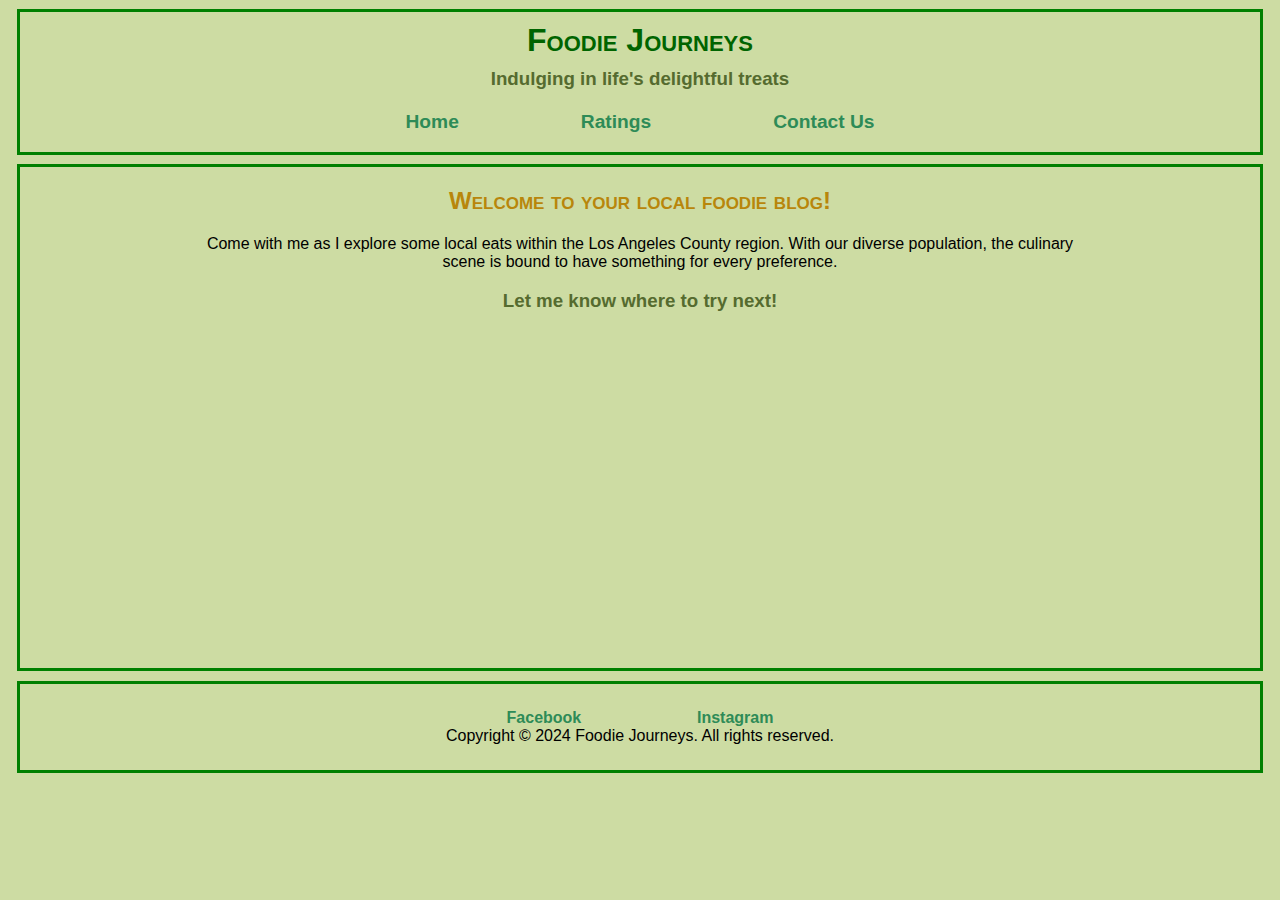
<file: index.html>
<!DOCTYPE html>
<html lang="en">
    <head>
        <meta charset="UTF-8">
        <meta name="viewport" content="width=device-width, initial-scale=1.0">
        <title> FoodBlog - Sip, Savor, Snooze</title>
        <link rel="icon" type="image/x-icon" href="favicon-32x32.png">
        <link rel="stylesheet" type="text/css" href="index_style.css">
    </head>
    
    <body>
        <header>
            <h1>Foodie Journeys</h1>
            <h3>Indulging in life's delightful treats</h3>
            <nav>
                <ul>
                    <li><strong><a href="index.html">Home</a></strong></li>
                    <li><strong><a href="ratings.html">Ratings</a></strong></li>
					<li><strong><a href="contact.html">Contact Us</a></strong></li>
                </ul>
            </nav>
        </header>
        
        <main>
            <h2>Welcome to your local foodie blog!</h2>
            <p>Come with me as I explore some local eats within the Los Angeles County region. With our diverse population, the culinary scene is bound to have something for every preference.</p>
            <h3>Let me know where to try next!</h3>
			<iframe src="https://www.youtube.com/embed/OcIYEmW2KRw?si=POm_R4lhFbWBFO18" title="YouTube video player" frameborder="0" allow="accelerometer; autoplay; clipboard-write; encrypted-media; gyroscope; picture-in-picture; web-share" referrerpolicy="strict-origin-when-cross-origin" allowfullscreen></iframe>
        </main>
        
        <footer>
            <a href="https://www.facebook.com/" target="_blank"><strong>Facebook</strong></a>
            <a href="https://www.instagram.com/" target="_blank"><strong>Instagram</strong></a>
            <p>Copyright &copy; 2024 Foodie Journeys. All rights reserved.</p>
        </footer>
    </body>
</html>
</file>
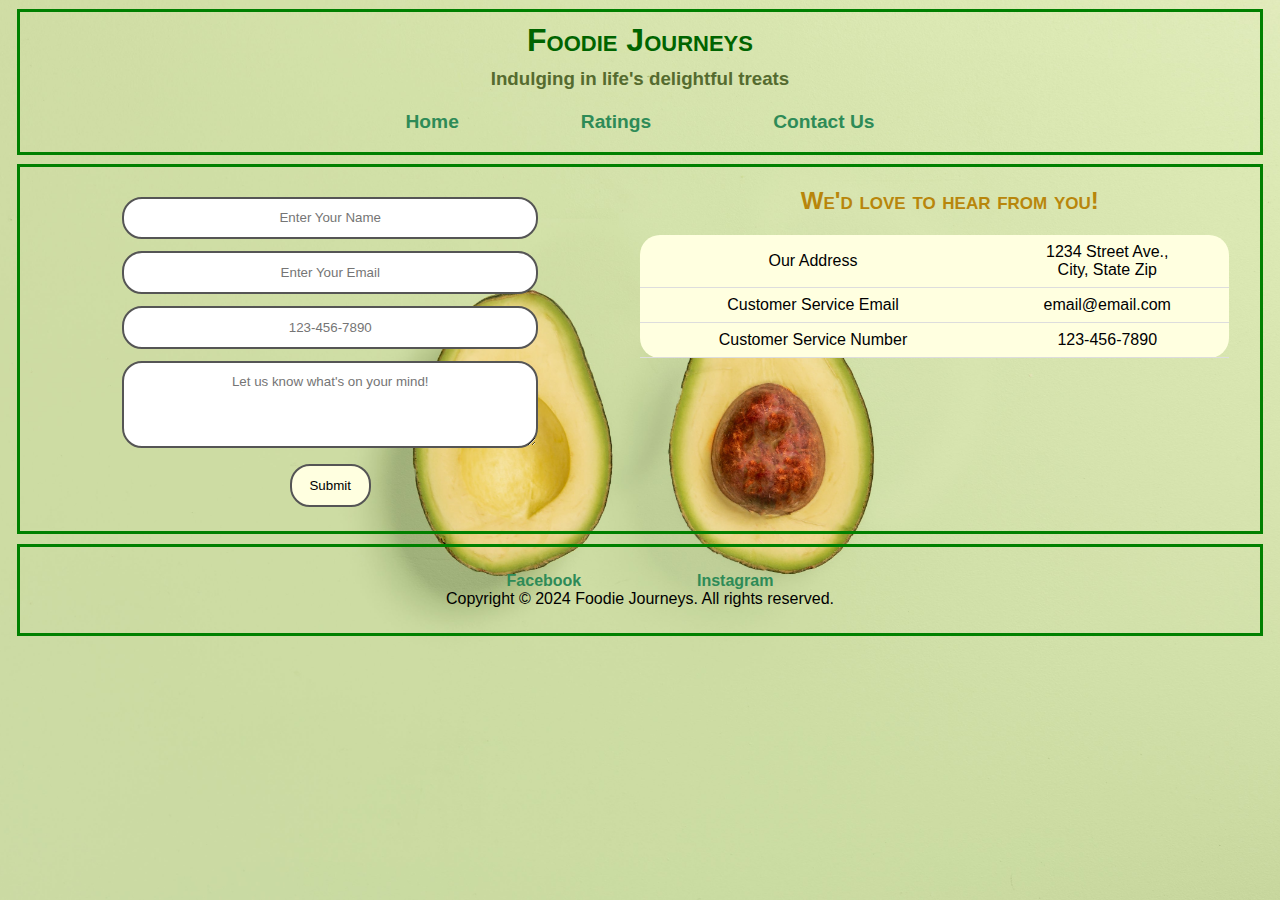
<file: contact.html>
<!DOCTYPE html>
<html lang="en">
	<head>
		<meta charset="UTF-8">
		<meta name="viewport" content="width=device-width, initial-scale=1.0">
		<title> FoodBlog - Sip, Savor, Snooze</title>
		<link rel="icon" type="image/x-icon" href="favicon-32x32.png">
		<link rel="stylesheet" type="text/css" href="contact.css">
	</head>
	
	<body>
        <header>
            <h1>Foodie Journeys</h1>
            <h3>Indulging in life's delightful treats</h3>
            <nav>
                <ul>
                    <li><strong><a href="index.html">Home</a></strong></li>
                    <li><strong><a href="ratings.html">Ratings</a></strong></li>
			<li><strong><a href="contact.html">Contact Us</a></strong></li>
                </ul>
            </nav>
        </header>
        
        <main>
			<section class="flex-container">
                <div class="text">
					<form action="#" method="post">
						<!-- Text Input -->
<!--					<label for="text_input">Name:</label><br>-->
						<input type="text" id="text_input" name="text_input" placeholder="Enter Your Name" required><br>
						
						<!-- Email Input -->
<!--					<label for="email_input">Email:</label><br>-->
						<input type="email" id="email_input" name="email_input" placeholder="Enter Your Email"><br>

						<!-- Number Input -->
<!--					<label for="number_input">Phone Number:</label><br>-->
						<input type="tel" id="phone" name="phone" placeholder="123-456-7890" pattern="[0-9]{3}-[0-9]{3}-[0-9]{4}" required><br>
						
						<!-- Textarea -->
<!--					<label for="textarea_input">Leave us a message:</label><br>-->
						<textarea id="textarea_input" name="textarea_input" rows="4" cols="50" placeholder="Let us know what's on your mind!"></textarea><br>
						
						<!-- Submit Button -->
						<button type="submit">Submit</button>
					</form>
                </div>
                <div class="text">
                    <h2>We'd love to hear from you!</h2>
                    <table>
						<tr>
							<td>Our Address</td>
							<td>1234 Street Ave.,<br>City, State Zip</td>
						</tr>
						<tr>
							<td>Customer Service Email</td>
							<td>email@email.com</td>
						</tr>
						<tr>
							<td>Customer Service Number</td>
							<td>123-456-7890</td>
						</tr>
					</table>
                </div>
            </section>
		
		</main>
		<footer>
            <a href="https://www.facebook.com/" target="_blank"><strong>Facebook</strong></a>
            <a href="https://www.instagram.com/" target="_blank"><strong>Instagram</strong></a>
            <p>Copyright &copy; 2024 Foodie Journeys. All rights reserved.</p>
        </footer>
	</body>
</html>
</file>
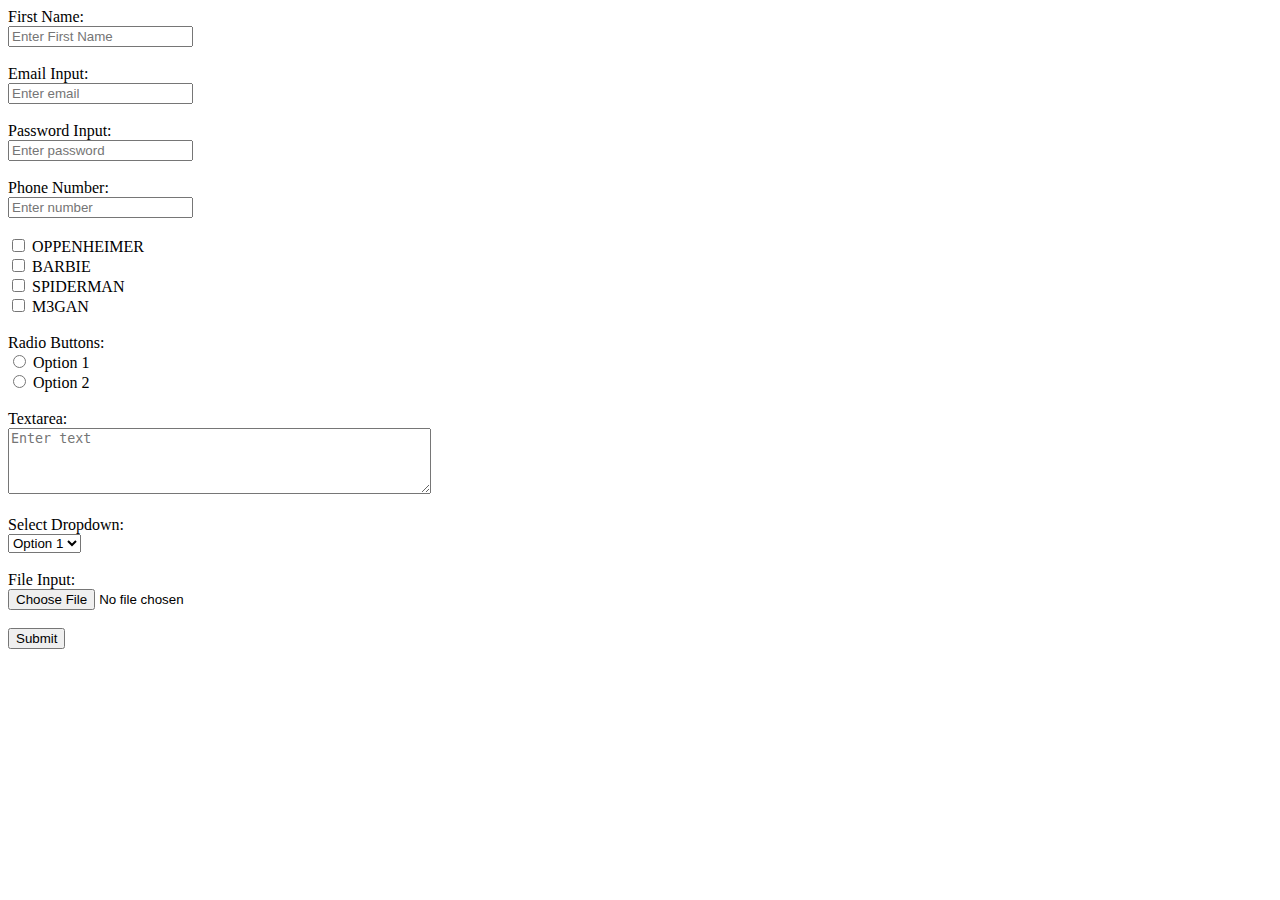
<file: Input-1.html>
<!DOCTYPE html>
<html lang="en">
	<head>
		<meta charset="UTF-8">
		<meta name="viewport" content="width=device-width, initial-scale=1.0">
		<title>Sample Form</title>
	</head>
	
	<body>
		<form action="#" method="post">
			
			<!-- Text Input -->
			<label for="text_input">First Name:</label><br>
			<input type="text" id="text_input" name="text_input" placeholder="Enter First Name" required><br><br>
			
			<!-- Email Input -->
			<label for="email_input">Email Input:</label><br>
			<input type="email" id="email_input" name="email_input" placeholder="Enter email"><br><br>
			
			<!-- Password Input -->
			<label for="password_input">Password Input:</label><br>
			<input type="password" id="password_input" name="password_input" placeholder="Enter password" required><br><br>
			
			<!-- Number Input -->
			<label for="number_input">Phone Number:</label><br>
			<input type="number" id="number_input" name="number_input" placeholder="Enter number"><br><br>
			
			<!-- Checkbox -->
			<input type="checkbox" id="checkbox_input" name="checkbox_input" value="yes">
			<label for="checkbox_input">OPPENHEIMER</label><br>
			<input type="checkbox" id="checkbox_input" name="checkbox_input" value="yes">
			<label for="checkbox_input">BARBIE</label><br>
			<input type="checkbox" id="checkbox_input" name="checkbox_input" value="yes">
			<label for="checkbox_input">SPIDERMAN</label><br>
			<input type="checkbox" id="checkbox_input" name="checkbox_input" value="yes">
			<label for="checkbox_input">M3GAN</label><br><br>
			
			<!-- Radio Buttons -->
			<label>Radio Buttons:</label><br>
			<input type="radio" id="radio_input_1" name="radio_input" value="option1">
			<label for="radio_input_1">Option 1</label><br>
			<input type="radio" id="radio_input_2" name="radio_input" value="option2">
			<label for="radio_input_2">Option 2</label><br><br>
			
			<!-- Textarea -->
			<label for="textarea_input">Textarea:</label><br>
			<textarea id="textarea_input" name="textarea_input" rows="4" cols="50" placeholder="Enter text"></textarea><br><br>
			
			<!-- Select Dropdown -->
			<label for="select_input">Select Dropdown:</label><br>
			<select id="select_input" name="select_input">
				<option value="option1">Option 1</option>
				<option value="option2">Option 2</option>
				<option value="option3">Option 3</option>
			</select><br><br>
			
			<!-- File Input -->
			<label for="file_input">File Input:</label><br>
			<input type="file" id="file_input" name="file_input"><br><br>
			
			<!-- Submit Button -->
			<button type="submit">Submit</button>
		</form>
	</body>
</html>
</file>
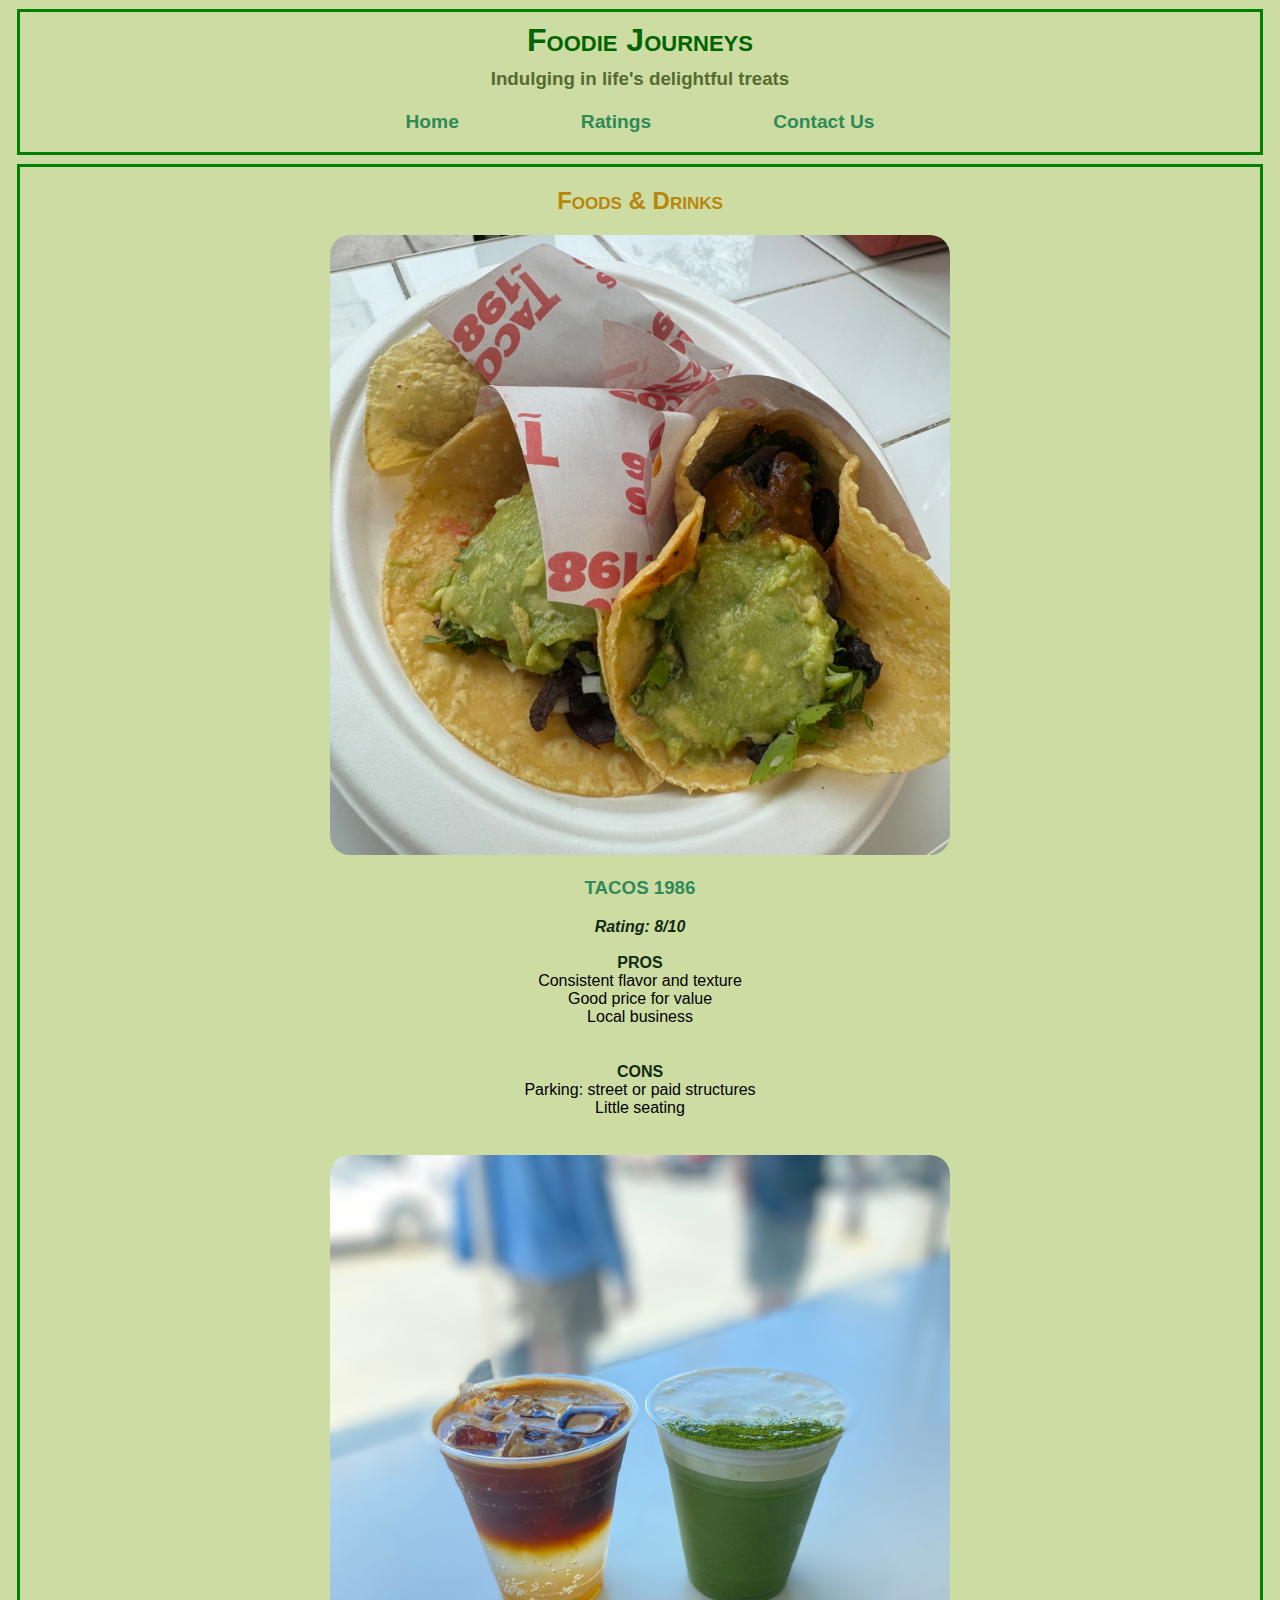
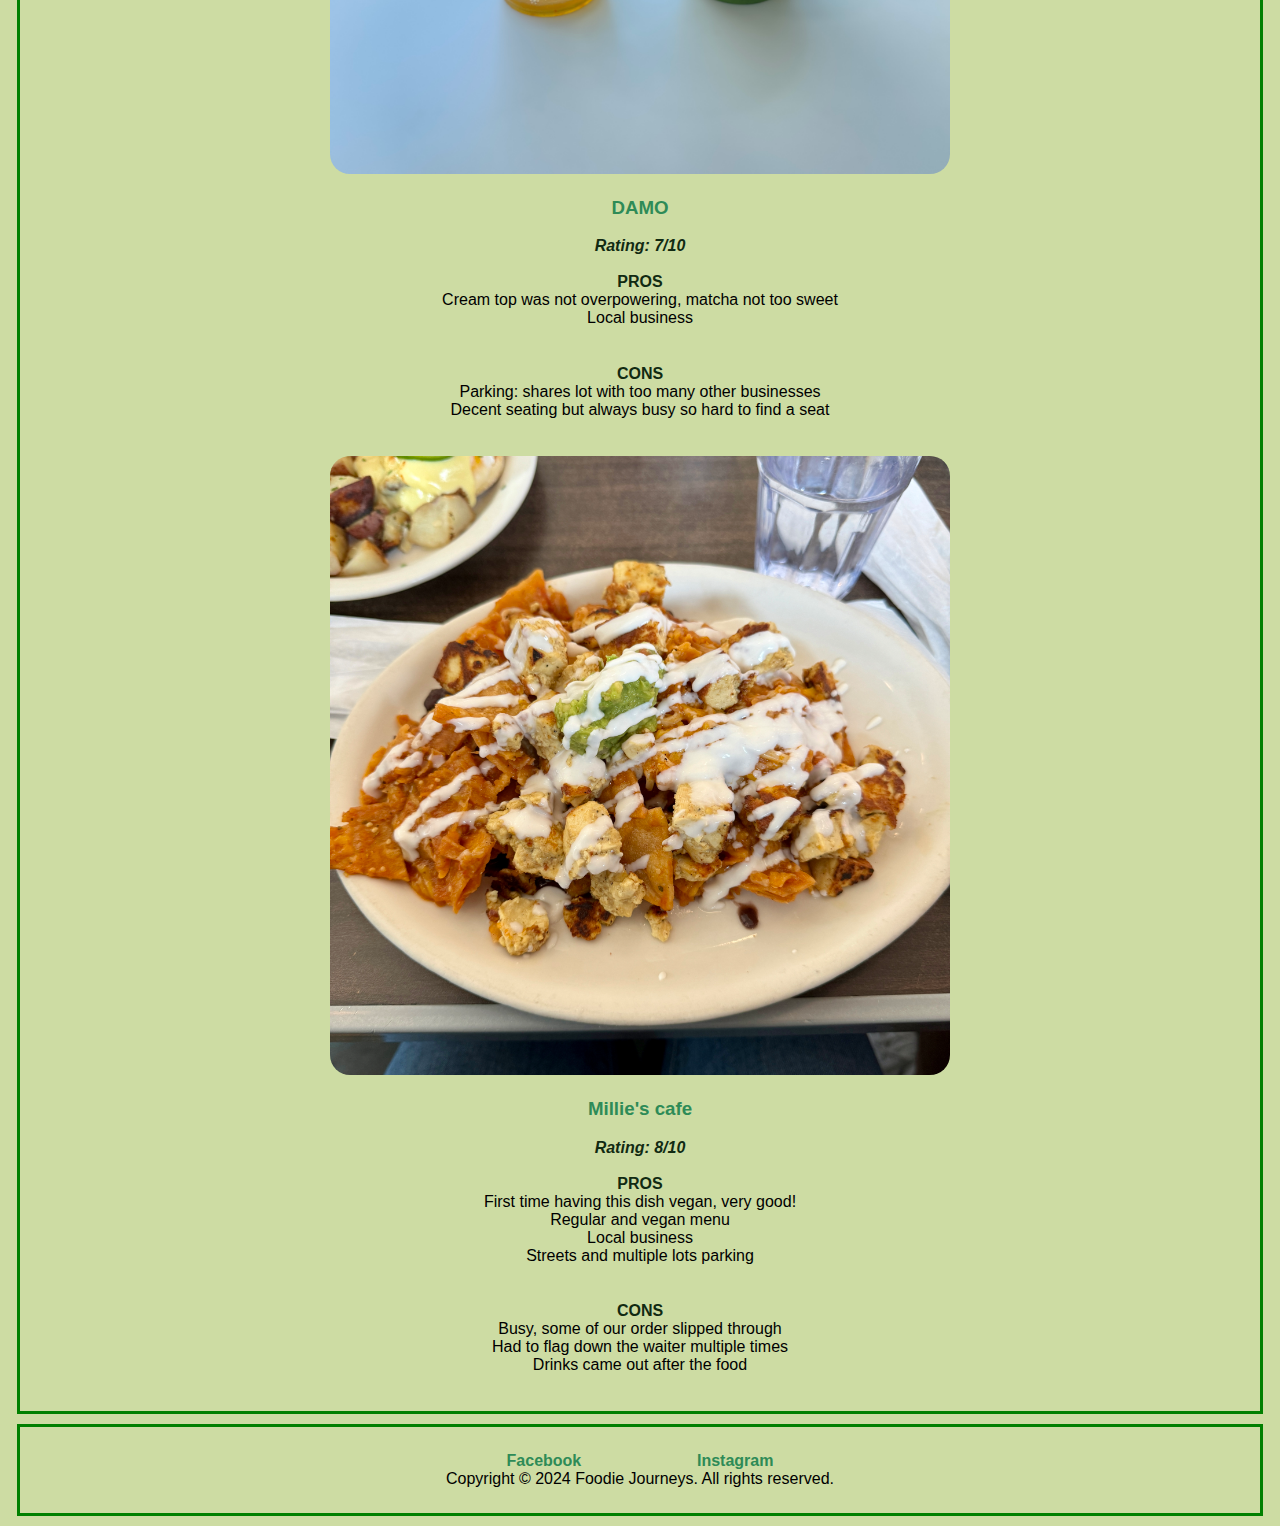
<file: ratings.html>
<!DOCTYPE html>
<html lang="en">
    <head>
        <meta charset="UTF-8">
        <meta name="viewport" content="width=device-width, initial-scale=1.0">
        <title> FoodBlog - Sip, Savor, Snooze</title>
        <link rel="icon" type="image/x-icon" href="favicon-32x32.png">
        <link rel="stylesheet" type="text/css" href="ratings_style.css">
    </head>
    
    <body>
        <header>
            <h1>Foodie Journeys</h1>
            <h3>Indulging in life's delightful treats</h3>
            <nav>
                <ul>
                    <li><strong><a href="index.html">Home</a></strong></li>
                    <li><strong><a href="ratings.html">Ratings</a></strong></li>
					<li><strong><a href="contact.html">Contact Us</a></strong></li>
                </ul>
            </nav>
        </header>
        
        <main>
            <h2>Foods &amp; Drinks</h2>
            <div class="flex-container">
				<img src="tacos_1986.jpg" alt="3 for $10 Mushroom Tacos">
                <h3><a href="https://www.tacos1986.com/" target="_blank">TACOS 1986</a></h3>
				<h4><i>Rating: 8/10</i></h4>
				<br>
				<h4>PROS</h4>
				<ul>
					<li>Consistent flavor and texture</li>
					<li>Good price for value</li>
					<li>Local business</li>
				</ul>
				<h4>CONS</h4>
				<ul>
					<li>Parking: street or paid structures</li>
					<li>Little seating</li>
				</ul>
            </div>
            <div class="flex-container">
				<img src="damo.jpg" alt="Yuzu Espresso Tonic and Matcha Einspanner">
				<h3><a href="https://www.yelp.com/biz/damo-los-angeles" target="_blank">DAMO</a></h3>
				<h4><i>Rating: 7/10</i></h4>
				<br>
				<h4>PROS</h4>
				<ul>
					<li>Cream top was not overpowering, matcha not too sweet</li>
					<li>Local business</li>
				</ul>
				<h4>CONS</h4>
				<ul>
					<li>Parking: shares lot with too many other businesses</li>
					<li>Decent seating but always busy so hard to find a seat</li>
				</ul>
            </div>
			<div class="flex-container">
				<img src="millies.jpg" alt="V-CHILAQUILES">
				<h3><a href="https://www.milliescafela.com/" target="_blank">Millie's cafe</a></h3>
				<h4><i>Rating: 8/10</i></h4>
				<br>
				<h4>PROS</h4>
				<ul>
					<li>First time having this dish vegan, very good!</li>
					<li>Regular and vegan menu</li>
					<li>Local business</li>
					<li>Streets and multiple lots parking</li>
				</ul>
				<h4>CONS</h4>
				<ul>
					<li>Busy, some of our order slipped through</li>
					<li>Had to flag down the waiter multiple times</li>
					<li>Drinks came out after the food</li>
				</ul>
            </div>
			
        </main>
        
        <footer>
            <a href="https://www.facebook.com/" target="_blank"><strong>Facebook</strong></a>
            <a href="https://www.instagram.com/" target="_blank"><strong>Instagram</strong></a>
            <p>Copyright &copy; 2024 Foodie Journeys. All rights reserved.</p>
        </footer>
    </body>
</html>
</file>
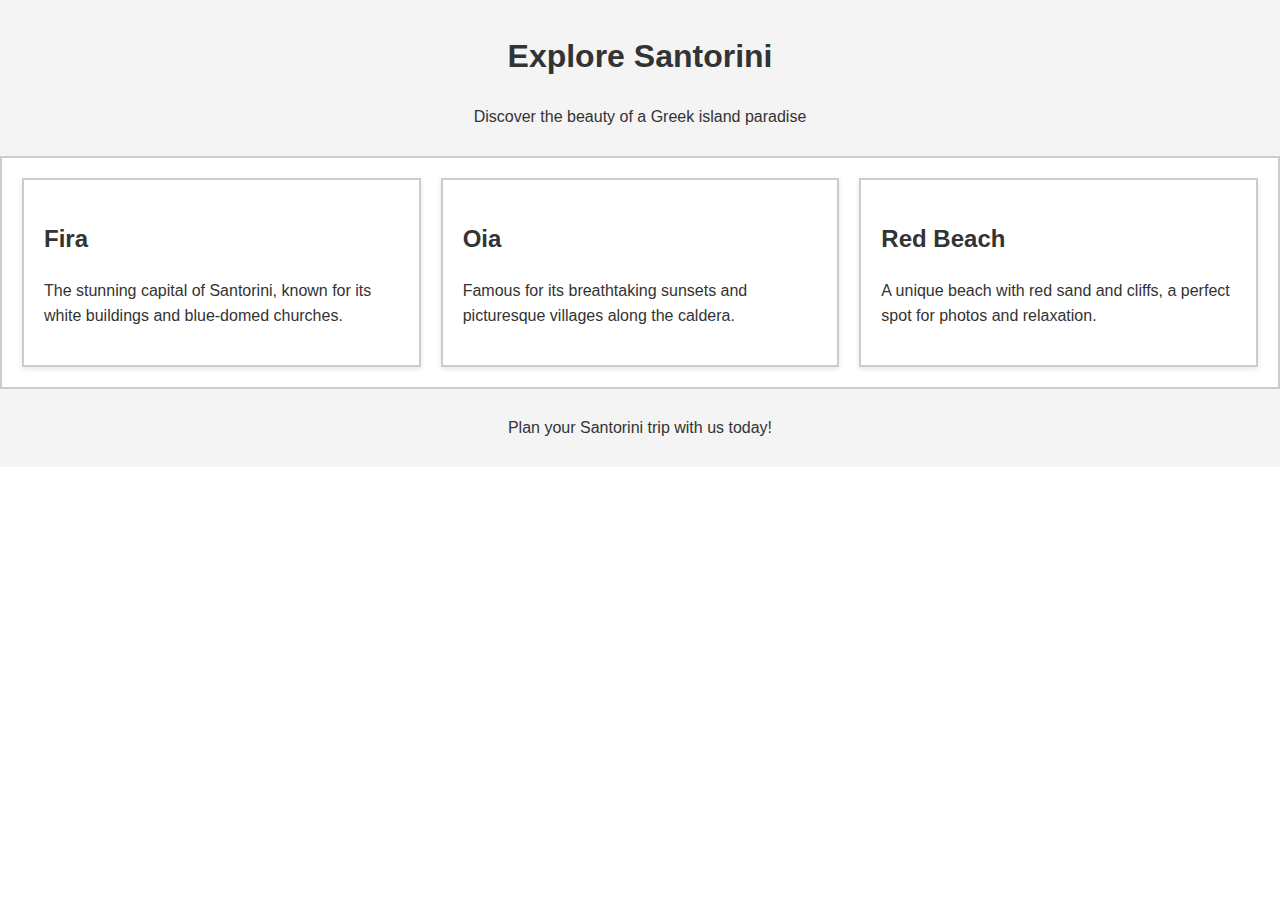
<file: responsiveflex.html>
<!DOCTYPE html>
<html lang="en">
<head>
<meta charset="UTF-8">
<meta name="viewport" content="width=device-width, initial-scale=1.0">
<title>Travel to Santorini</title>
<style>
    body {
        font-family: Arial, sans-serif;
        line-height: 1.6;
        margin: 0;
        padding: 0;
        color: #333;
    }
    .header, .footer {
        background-color: #f4f4f4;
        text-align: center;
        padding: 10px 20px;
    }
    .container {
        display: flex;
        flex-wrap: wrap; /* lets it go to the next line */
        justify-content: center;
        gap: 20px;
        padding: 20px;
		border: 2px solid #ccc; 

    }
    .item {
        flex: 1 1 300px; /* Grow, Shrink, Basis */
        background-color: #fff;
        border: 1px solid #ccc;
        padding: 20px;
        box-shadow: 0 2px 5px rgba(0,0,0,0.1);
		border: 2px solid #ccc;

    }
</style>
</head>
<body>
    <div class="header">
        <h1>Explore Santorini</h1>
        <p>Discover the beauty of a Greek island paradise</p>
    </div>
    <div class="container">
        <div class="item">
            <h2>Fira</h2>
            <p>The stunning capital of Santorini, known for its white buildings and blue-domed churches.</p>
        </div>
        <div class="item">
            <h2>Oia</h2>
            <p>Famous for its breathtaking sunsets and picturesque villages along the caldera.</p>
        </div>
        <div class="item">
            <h2>Red Beach</h2>
            <p>A unique beach with red sand and cliffs, a perfect spot for photos and relaxation.</p>
        </div>
    </div>
    <div class="footer">
        <p>Plan your Santorini trip with us today!</p>
    </div>
</body>
</html>
</file>
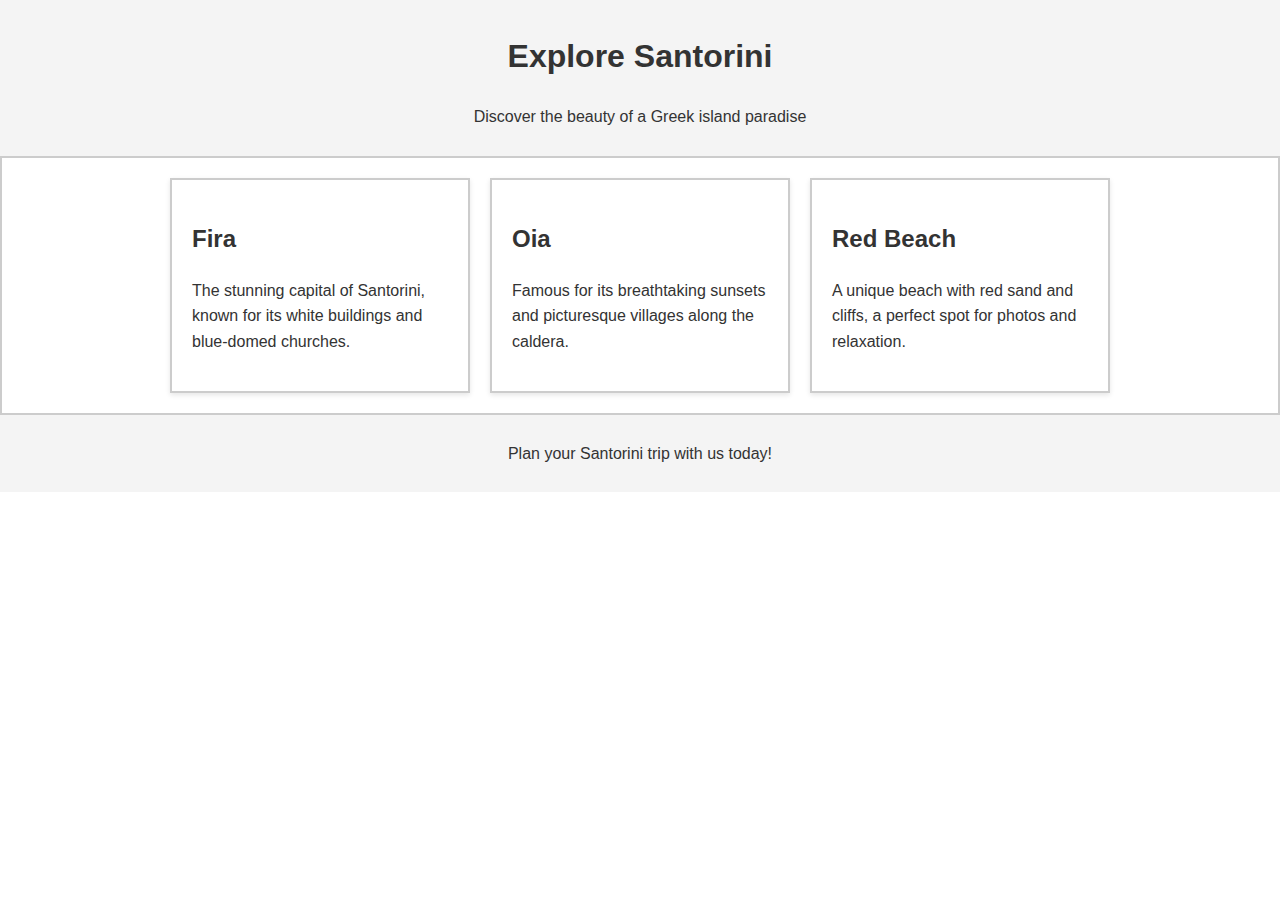
<file: responsivegrid.html>
<!DOCTYPE html>
<html lang="en">
<head>
<meta charset="UTF-8">
<meta name="viewport" content="width=device-width, initial-scale=1.0">
<title>Travel to Santorini</title>
<style>
    body {
        font-family: Arial, sans-serif;
        line-height: 1.6;
        margin: 0;
        padding: 0;
        color: #333;
    }
    .header, .footer {
        background-color: #f4f4f4;
        text-align: center;
        padding: 10px 20px;
    }
    .container {
        display: grid;
        grid-template-columns: repeat(auto-fit, 300px); /* Each column with a width of 300px */
        gap: 20px;
        padding: 20px;
        border: 2px solid #ccc; /* Border added to the container */
		justify-content: center; /* Center items horizontally */
        align-items: center; /* Center items vertically */
    }
    .item {
        background-color: #fff;
        border: 2px solid #ccc; /* Border added to the item */
        padding: 20px;
        box-shadow: 0 2px 5px rgba(0,0,0,0.1);
    }
</style>
</head>
<body>
    <div class="header">
        <h1>Explore Santorini</h1>
        <p>Discover the beauty of a Greek island paradise</p>
    </div>
    <div class="container">
        <div class="item">
            <h2>Fira</h2>
            <p>The stunning capital of Santorini, known for its white buildings and blue-domed churches.</p>
        </div>
        <div class="item">
            <h2>Oia</h2>
            <p>Famous for its breathtaking sunsets and picturesque villages along the caldera.</p>
        </div>
        <div class="item">
            <h2>Red Beach</h2>
            <p>A unique beach with red sand and cliffs, a perfect spot for photos and relaxation.</p>
        </div>
    </div>
    <div class="footer">
        <p>Plan your Santorini trip with us today!</p>
    </div>
</body>
</html>
</file>
<file: index_style.css>
*{
    font-family: Arial, Helvetica, sans-serif;
	flex-wrap: wrap; /* lets it go to the next line */
}
header{
    margin: 0.75%; 
    padding-top: 0.75%; 
    padding-right: 0.75%; 
    padding-left: 0.75%; 
    padding-bottom: 0.5%; 
    text-align: center;
    border: solid; 
    border-color: green; 
}
header h1{
    margin: 0; 
    padding: 0;
    font-variant: small-caps; 
    color: darkgreen;
}
header h3{
    margin: 0; 
    padding: 0.75%; 
    color: darkolivegreen;
}
nav{
    margin: 0;
    padding: 0;
}
nav ul{
    margin: 0;
    padding: 0;
    list-style: none; 
    text-align: center;
	overflow: hidden;
	display: flex;
	justify-content: center;
}
nav ul li{
    margin: 0;
    padding-right: 5%; 
    padding-left: 5%; 
	padding-top: 1%; 
	padding-bottom: 1%; 
/*    display: inline-block; */
/*    text-align: center; */
	font-size: 1.2em; 
}
nav ul li a:link{
    color:seagreen; 
    text-decoration: none;
}
nav ul li a:visited{
    color:seagreen; 
    text-decoration: none;
}
nav ul li a:hover{
    text-decoration: underline;
}
nav ul li a:active{
    text-decoration: underline;
}
body{
    background-color: #CDDCA3; 
}
main{
    margin: 0.75%;
    padding: 0;
    text-align: center;
    overflow: hidden;
    border: solid;
    border-color: green;
}
main h2{
    font-variant: small-caps;
    color: darkgoldenrod;
}
main p{
    padding-right: 15%; 
    padding-left: 15%;
}
main a:link{
    color:seagreen; 
    text-decoration: none;
}
main a:visited{
    color:seagreen; 
    text-decoration: none;
}
main a:hover{
    text-decoration: underline;
}
main a:active{
    text-decoration: underline;
}
main h3{
	color: darkolivegreen;
}
.flex-container{
    margin-top: 0.75%;
    padding: 0;
    display: flex;
    flex-wrap: wrap;
    justify-content: center;
}
.flex-container .image{
    margin: 0;
    padding: 0;
    width: 50%; 
    background-color: lightyellow;
}
.flex-container .image img{
    width: 50%; 
	height: 100vh; 
}
.flex-container .text{
    width: 50%; 
	height: auto; 
    text-align: center;
    background-color: lightpink; 
}
iframe{
	width: 560px; 
	height: 315px; 
	padding-bottom: 1.5%; 
/*
	width: 854px;  
	height: 480px; 
*/
}
footer{
    margin: 0.75%; 
    padding-right: 5%;
    padding-left: 5%; 
	padding-top: 2%; 
	padding-bottom: 2%; 
    display: block; 
    text-align: center; 
    border: solid; 
    border-color: green;
}
footer a:link{
    color:seagreen; 
    text-decoration: none;
    padding-right: 5%;
    padding-left: 5%; 
}
footer a:visited{
    color:seagreen; 
    text-decoration: none;
}
footer a:hover{
    text-decoration: underline;
}
footer a:active{
    text-decoration: underline;
}
footer p{
    margin: 0;
    padding: 0;
}
</file>
<file: contact.css>
*{
    font-family: Arial, Helvetica, sans-serif;
}
/* header{
    margin: 0.75%; 
    padding-top: 0.75%; 
    padding-right: 0.75%; 
    padding-left: 0.75%; 
    padding-bottom: 0.5%; 
    text-align: center;
    border: solid; 
    border-color: green; 
}
header h1{
    margin: 0; 
    padding: 0;
    font-variant: small-caps; 
    color: darkgreen;
}
header h3{
    margin: 0; 
    padding: 0.75%; 
    color: darkolivegreen;
}
nav{
    margin: 0;
    padding: 0;
}
nav ul{
    margin: 0;
    padding: 0;
    list-style: none; 
    text-align: center;
}
nav ul li{
    margin: 0;
    padding-right: 5%; 
    padding-left: 5%; 
    display: inline-block; 
    text-align: center; 
}
nav ul li a:link{
    color:seagreen; 
    text-decoration: none;
}
nav ul li a:visited{
    color:seagreen; 
    text-decoration: none;
}
nav ul li a:hover{
    text-decoration: underline;
}
nav ul li a:active{
    text-decoration: underline;
} */
header{
    margin: 0.75%; 
    padding-top: 0.75%; 
    padding-right: 0.75%; 
    padding-left: 0.75%; 
    padding-bottom: 0.5%; 
    text-align: center;
    border: solid; 
    border-color: green; 
}
header h1{
    margin: 0; 
    padding: 0;
    font-variant: small-caps; 
    color: darkgreen;
}
header h3{
    margin: 0; 
    padding: 0.75%; 
    color: darkolivegreen;
}
nav{
    margin: 0;
    padding: 0;
}
nav ul{
    margin: 0;
    padding: 0;
    list-style: none; 
    text-align: center;
	overflow: hidden;
	display: flex;
	justify-content: center;
}
nav ul li{
    margin: 0;
    padding-right: 5%; 
    padding-left: 5%; 
	padding-top: 1%; 
	padding-bottom: 1%; 
/*    display: inline-block; */
/*    text-align: center; */
	font-size: 1.2em; 
}
nav ul li a:link{
    color:seagreen; 
    text-decoration: none;
}
nav ul li a:visited{
    color:seagreen; 
    text-decoration: none;
}
nav ul li a:hover{
    text-decoration: underline;
}
nav ul li a:active{
    text-decoration: underline;
}
body{
	background-image: url(sliced-avocado-shopify.jpg);
	background-repeat: no-repeat;
	background-attachment: fixed;
	background-size: cover;
	background-position: center; 
    background-color: #CDDCA3; 
}
main{
    margin: 0.75%;
    padding: 0;
    text-align: center;
    overflow: hidden;
    border: solid;
    border-color: green;
}
main h2{
    font-variant: small-caps;
    color: darkgoldenrod;
}
main p{
    padding-right: 15%; 
    padding-left: 15%;
}
main a:link{
    color:seagreen; 
    text-decoration: none;
}
main a:visited{
    color:seagreen; 
    text-decoration: none;
}
main a:hover{
    text-decoration: underline;
}
main a:active{
    text-decoration: underline;
}
.flex-container{
    margin: 0;
    padding: 0;
    display: flex;
    flex-wrap: wrap;
    justify-content: center;
}
.flex-container .text{
    width: 50%; 
    text-align: center;
}
table {
	border-collapse: collapse;
	width: 95%;
	background-color: lightyellow; 
	border-radius: 20px;
}

td {
	padding: 8px;
	text-align: center;
	border-bottom: 1px solid #ddd;
}
form{
	padding:2%; 
	margin-top: 1.75%; 
	margin-bottom: 1%; 
}
input{
	width: 70%;
	padding: 2% 3%;
	margin: 1%; 
	box-sizing: border-box;
	border: 2px solid #555;
	border-radius: 20px;
	cursor: pointer;
	text-align: center;
}
input:focus {
	background-color: lightyellow;
}
textarea{
	width: 70%;
	padding: 2% 3%;
	margin: 1%; 
	box-sizing: border-box;
	border: 2px solid #555;
	border-radius: 20px;
	cursor: pointer;
	text-align: center;
}
textarea:focus {
	background-color: lightyellow;
}
button{  
	padding: 2% 3%;
	margin: 1%; 
	border: 2px solid #555;
	border-radius: 20px;
	background-color: lightyellow; 
	cursor: pointer;
}
button:hover{
	background-color: darkgoldenrod; 
}
button:active{
	background-color: darkgoldenrod; 
}
footer{
    margin: 0.75%; 
    padding-right: 5%;
    padding-left: 5%; 
	padding-top: 2%; 
	padding-bottom: 2%; 
    display: block; 
    text-align: center; 
    border: solid; 
    border-color: green;
}
footer a:link{
    color:seagreen; 
    text-decoration: none;
    padding-right: 5%;
    padding-left: 5%; 
}
footer a:visited{
    color:seagreen; 
    text-decoration: none;
}
footer a:hover{
    text-decoration: underline;
}
footer a:active{
    text-decoration: underline;
}
footer p{
    margin: 0;
    padding: 0;
}
</file>
<file: ratings_style.css>
*{
    font-family: Arial, Helvetica, sans-serif;
	flex-wrap: wrap; /* lets it go to the next line */
}
/* header{
    margin: 0.75%; 
    padding-top: 0.75%; 
    padding-right: 0.75%; 
    padding-left: 0.75%; 
    padding-bottom: 0.5%; 
    text-align: center;
    border: solid; 
    border-color: green; 
}
header h1{
    margin: 0; 
    padding: 0;
    font-variant: small-caps; 
    color: darkgreen;
}
header h3{
    margin: 0; 
    padding: 0.75%; 
    color: darkolivegreen;
}
nav{
    margin: 0;
    padding: 0;
}
nav ul{
    margin: 0;
    padding: 0;
    list-style: none; 
    text-align: center;
}
nav ul li{
    margin: 0;
    padding-right: 5%; 
    padding-left: 5%; 
    display: inline-block; 
    text-align: center; 
}
nav ul li a:link{
    color:seagreen; 
    text-decoration: none;
}
nav ul li a:visited{
    color:seagreen; 
    text-decoration: none;
}
nav ul li a:hover{
    text-decoration: underline;
}
nav ul li a:active{
    text-decoration: underline;
} */
header{
    margin: 0.75%; 
    padding-top: 0.75%; 
    padding-right: 0.75%; 
    padding-left: 0.75%; 
    padding-bottom: 0.5%; 
    text-align: center;
    border: solid; 
    border-color: green; 
}
header h1{
    margin: 0; 
    padding: 0;
    font-variant: small-caps; 
    color: darkgreen;
}
header h3{
    margin: 0; 
    padding: 0.75%; 
    color: darkolivegreen;
}
nav{
    margin: 0;
    padding: 0;
}
nav ul{
    margin: 0;
    padding: 0;
    list-style: none; 
    text-align: center;
	overflow: hidden;
	display: flex;
	justify-content: center;
}
nav ul li{
    margin: 0;
    padding-right: 5%; 
    padding-left: 5%; 
	padding-top: 1%; 
	padding-bottom: 1%; 
/*    display: inline-block; */
/*    text-align: center; */
	font-size: 1.2em; 
}
nav ul li a:link{
    color:seagreen; 
    text-decoration: none;
}
nav ul li a:visited{
    color:seagreen; 
    text-decoration: none;
}
nav ul li a:hover{
    text-decoration: underline;
}
nav ul li a:active{
    text-decoration: underline;
}
body{
    background-color: #CDDCA3; 
}
main{
    margin: 0.75%;
    padding: 0;
    text-align: center;
    overflow: hidden;
    border: solid;
    border-color: green;
}
main h2{
    font-variant: small-caps;
    color: darkgoldenrod;
}
main p{
    padding-right: 15%; 
    padding-left: 15%;
}
main a:link{
    color:seagreen; 
    text-decoration: none;
}
main a:visited{
    color:seagreen; 
    text-decoration: none;
}
main a:hover{
    text-decoration: underline;
}
main a:active{
    text-decoration: underline;
}
.flex-container{
    margin: 0;
    padding: 0;
    display: block;
    flex-wrap: wrap;
    justify-content: center;
}
.flex-container img{
	margin: 0;
    padding: 0;
    width: 50%; 
    height: auto;
	display: inline-block; 
	justify-content: center;
	border-radius: 20px; 
}
.flex-container h4{
	color: #112a12; 
	margin: 0; 
	padding: 0; 
}
.flex-container ul{
	margin: 0; 
	padding: 0; 
	padding-bottom: 3%; 
}


/*
.flex-container img{
    margin: 0;
    padding: 0;
    width: 50%; 
    height: auto;
	height: 100%;
	display: flex; 
	justify-content: center;
}


.flex-container-2{
    margin: 0; 
    padding: 0;
    display: flex; 
    flex-wrap: wrap; 
}
.flex-container-2 .pros{
    margin: 0;
    padding: 0;
    width: 50%;
    text-align: center; 
    background-color: antiquewhite; 
}
.flex-container-2 .pros h4{
    margin: 0.75%;
    padding: 0.75%;
}
.flex-container-2 .pros ul{
    margin: 0;
    padding: 0;
    display: inline-block; 
    text-align: left; 
}
.flex-container-2 .pros ul li{
    margin: 0;
    padding: 0;
    list-style: circle; 
}
.flex-container-2 .cons{
    margin: 0;
    padding: 0;
    width: 50%;
    text-align: center; 
    background-color: lightgoldenrodyellow; 
}
.flex-container-2 .cons h4{
    margin: 0.75%;
    padding: 0.75%;
}
.flex-container-2 .cons ul{
    margin: 0;
    padding: 0;
    display: inline-block; 
    text-align: left; 
}
.flex-container-2 .cons ul li{
    margin: 0;
    padding: 0;
    list-style: circle;
}
*/
footer{
    margin: 0.75%; 
    padding-right: 5%;
    padding-left: 5%; 
	padding-top: 2%; 
	padding-bottom: 2%; 
    display: block; 
    text-align: center; 
    border: solid; 
    border-color: green;
}
footer a:link{
    color:seagreen; 
    text-decoration: none;
    padding-right: 5%;
    padding-left: 5%; 
}
footer a:visited{
    color:seagreen; 
    text-decoration: none;
}
footer a:hover{
    text-decoration: underline;
}
footer a:active{
    text-decoration: underline;
}
footer p{
    margin: 0;
    padding: 0;
}
</file>
